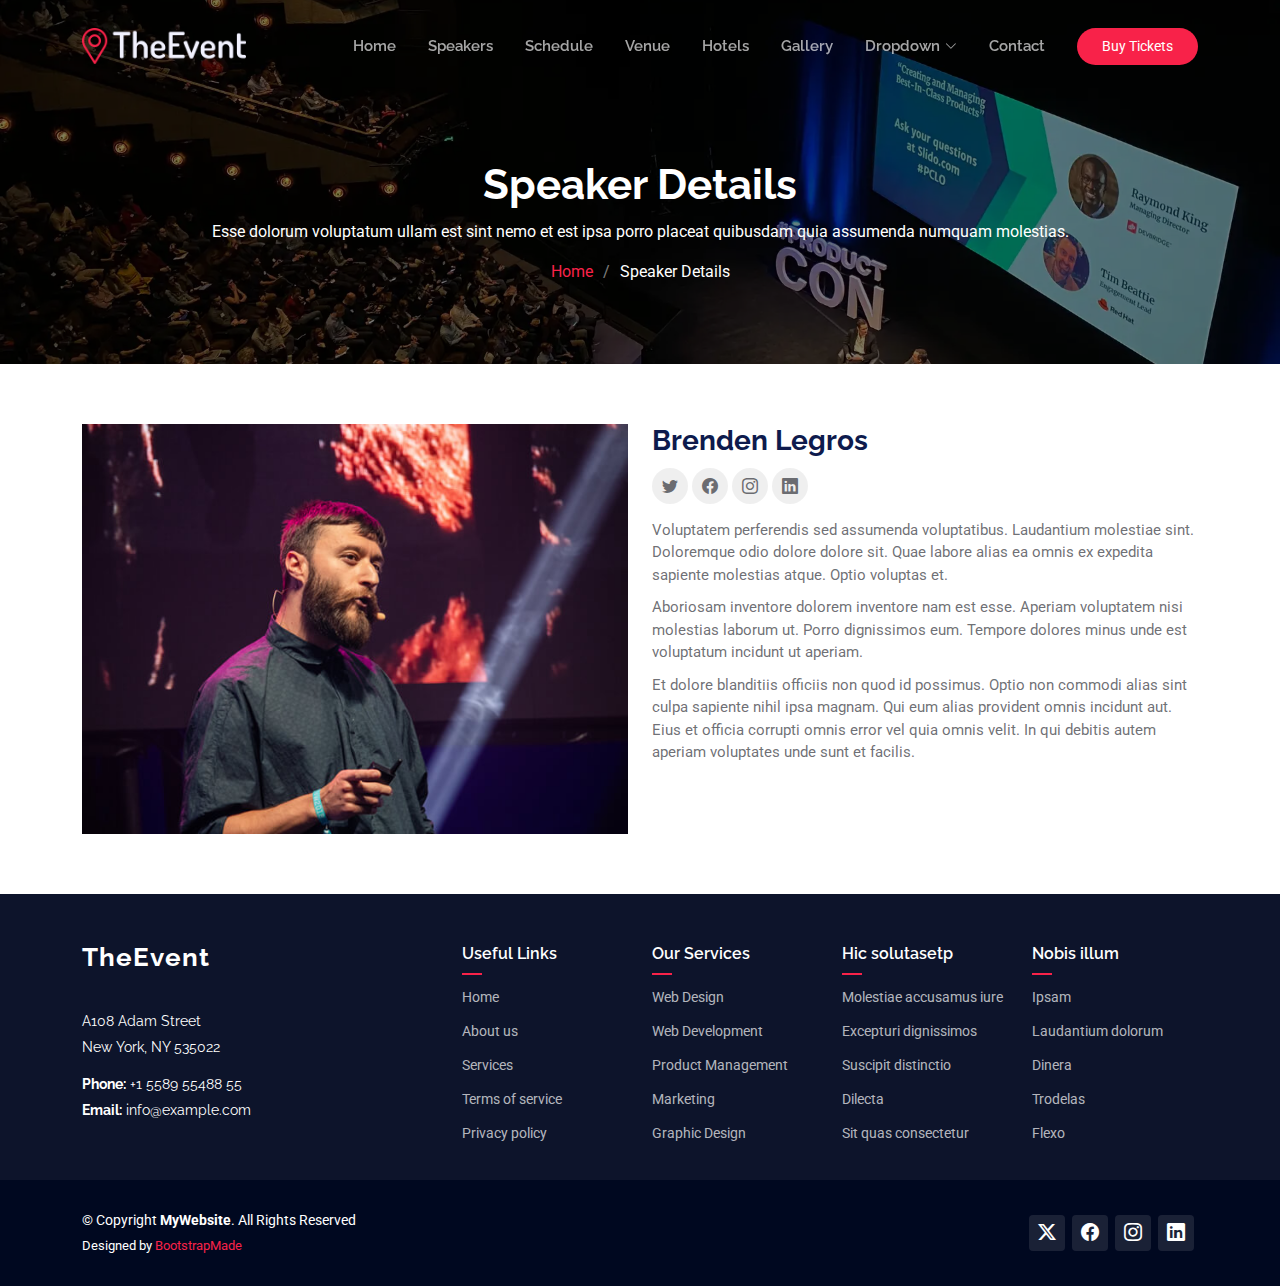
<file: templates/speaker-details.html>
<!DOCTYPE html>
<html lang="en">

<head>
  <meta charset="utf-8">
  <meta content="width=device-width, initial-scale=1.0" name="viewport">
  <title>Speaker Details - TheEvent Bootstrap Template</title>
  <meta name="description" content="">
  <meta name="keywords" content="">

  <!-- Favicons -->
  <link href="../static/img/favicon.png" rel="icon">
  <link href="../static/img/apple-touch-icon.png" rel="apple-touch-icon">

  <!-- Fonts -->
  <link href="https://fonts.googleapis.com" rel="preconnect">
  <link href="https://fonts.gstatic.com" rel="preconnect" crossorigin>
  <link href="https://fonts.googleapis.com/css2?family=Roboto:ital,wght@0,100;0,300;0,400;0,500;0,700;0,900;1,100;1,300;1,400;1,500;1,700;1,900&family=Raleway:ital,wght@0,100;0,200;0,300;0,400;0,500;0,600;0,700;0,800;0,900;1,100;1,200;1,300;1,400;1,500;1,600;1,700;1,800;1,900&display=swap" rel="stylesheet">

  <!-- Vendor CSS Files -->
  <link href="../static/vendor/bootstrap/css/bootstrap.min.css" rel="stylesheet">
  <link href="../static/vendor/bootstrap-icons/bootstrap-icons.css" rel="stylesheet">
  <link href="../static/vendor/aos/aos.css" rel="stylesheet">
  <link href="../static/vendor/glightbox/css/glightbox.min.css" rel="stylesheet">
  <link href="../static/vendor/swiper/swiper-bundle.min.css" rel="stylesheet">

  <!-- Main CSS File -->
  <link href="../static/css/main.css" rel="stylesheet">

  <!-- =======================================================
  * Template Name: TheEvent
  * Template URL: https://bootstrapmade.com/theevent-conference-event-bootstrap-template/
  * Updated: Aug 07 2024 with Bootstrap v5.3.3
  * Author: BootstrapMade.com
  * License: https://bootstrapmade.com/license/
  ======================================================== -->
</head>

<body class="speaker-details-page">

  <header id="header" class="header d-flex align-items-center fixed-top">
    <div class="container-fluid container-xl position-relative d-flex align-items-center">

      <a href="index.html" class="logo d-flex align-items-center me-auto">
        <img src="../static/img/logo.png" alt="">
        <!-- Uncomment the line below if you also wish to use an text logo -->
        <!-- <h1 class="sitename">TheEvent</h1>  -->
      </a>

      <nav id="navmenu" class="navmenu">
        <ul>
          <li><a href="#hero">Home<br></a></li>
          <li><a href="#speakers">Speakers</a></li>
          <li><a href="#schedule">Schedule</a></li>
          <li><a href="#venue">Venue</a></li>
          <li><a href="#hotels">Hotels</a></li>
          <li><a href="#gallery">Gallery</a></li>
          <li class="dropdown"><a href="#"><span>Dropdown</span> <i class="bi bi-chevron-down toggle-dropdown"></i></a>
            <ul>
              <li><a href="#">Dropdown 1</a></li>
              <li class="dropdown"><a href="#"><span>Deep Dropdown</span> <i class="bi bi-chevron-down toggle-dropdown"></i></a>
                <ul>
                  <li><a href="#">Deep Dropdown 1</a></li>
                  <li><a href="#">Deep Dropdown 2</a></li>
                  <li><a href="#">Deep Dropdown 3</a></li>
                  <li><a href="#">Deep Dropdown 4</a></li>
                  <li><a href="#">Deep Dropdown 5</a></li>
                </ul>
              </li>
              <li><a href="#">Dropdown 2</a></li>
              <li><a href="#">Dropdown 3</a></li>
              <li><a href="#">Dropdown 4</a></li>
            </ul>
          </li>
          <li><a href="#contact">Contact</a></li>
        </ul>
        <i class="mobile-nav-toggle d-xl-none bi bi-list"></i>
      </nav>

      <a class="cta-btn d-none d-sm-block" href="#buy-tickets">Buy Tickets</a>

    </div>
  </header>

  <main class="main">

    <!-- Page Title -->
    <div class="page-title" data-aos="fade" style="background-image: url(../static/img/page-title-bg.webp);">
      <div class="container position-relative">
        <h1>Speaker Details</h1>
        <p>Esse dolorum voluptatum ullam est sint nemo et est ipsa porro placeat quibusdam quia assumenda numquam molestias.</p>
        <nav class="breadcrumbs">
          <ol>
            <li><a href="index.html">Home</a></li>
            <li class="current">Speaker Details</li>
          </ol>
        </nav>
      </div>
    </div><!-- End Page Title -->

    <!-- Events Section -->
    <section id="events" class="events section">

      <div class="container" data-aos="fade-up" data-aos-delay="100">

        <div class="row">
          <div class="col-md-6">
            <img src="../static/img/speaker.jpg" alt="Speaker" class="img-fluid">
          </div>

          <div class="col-md-6">
            <div class="details">
              <h2>Brenden Legros</h2>
              <div class="social">
                <a href=""><i class="bi bi-twitter"></i></a>
                <a href=""><i class="bi bi-facebook"></i></a>
                <a href=""><i class="bi bi-instagram"></i></a>
                <a href=""><i class="bi bi-linkedin"></i></a>
              </div>
              <p>Voluptatem perferendis sed assumenda voluptatibus. Laudantium molestiae sint. Doloremque odio dolore dolore sit. Quae labore alias ea omnis ex expedita sapiente molestias atque. Optio voluptas et.</p>

              <p>Aboriosam inventore dolorem inventore nam est esse. Aperiam voluptatem nisi molestias laborum ut. Porro dignissimos eum. Tempore dolores minus unde est voluptatum incidunt ut aperiam.</p>

              <p>Et dolore blanditiis officiis non quod id possimus. Optio non commodi alias sint culpa sapiente nihil ipsa magnam. Qui eum alias provident omnis incidunt aut. Eius et officia corrupti omnis error vel quia omnis velit. In qui debitis autem aperiam voluptates unde sunt et facilis.</p>
            </div>
          </div>

        </div>

      </div>

    </section><!-- /Events Section -->

  </main>

  <footer id="footer" class="footer dark-background">

    <div class="footer-top">
      <div class="container">
        <div class="row gy-4">
          <div class="col-lg-4 col-md-6 footer-about">
            <a href="index.html" class="logo d-flex align-items-center">
              <span class="sitename">TheEvent</span>
            </a>
            <div class="footer-contact pt-3">
              <p>A108 Adam Street</p>
              <p>New York, NY 535022</p>
              <p class="mt-3"><strong>Phone:</strong> <span>+1 5589 55488 55</span></p>
              <p><strong>Email:</strong> <span>info@example.com</span></p>
            </div>
          </div>

          <div class="col-lg-2 col-md-3 footer-links">
            <h4>Useful Links</h4>
            <ul>
              <li><a href="#">Home</a></li>
              <li><a href="#">About us</a></li>
              <li><a href="#">Services</a></li>
              <li><a href="#">Terms of service</a></li>
              <li><a href="#">Privacy policy</a></li>
            </ul>
          </div>

          <div class="col-lg-2 col-md-3 footer-links">
            <h4>Our Services</h4>
            <ul>
              <li><a href="#">Web Design</a></li>
              <li><a href="#">Web Development</a></li>
              <li><a href="#">Product Management</a></li>
              <li><a href="#">Marketing</a></li>
              <li><a href="#">Graphic Design</a></li>
            </ul>
          </div>

          <div class="col-lg-2 col-md-3 footer-links">
            <h4>Hic solutasetp</h4>
            <ul>
              <li><a href="#">Molestiae accusamus iure</a></li>
              <li><a href="#">Excepturi dignissimos</a></li>
              <li><a href="#">Suscipit distinctio</a></li>
              <li><a href="#">Dilecta</a></li>
              <li><a href="#">Sit quas consectetur</a></li>
            </ul>
          </div>

          <div class="col-lg-2 col-md-3 footer-links">
            <h4>Nobis illum</h4>
            <ul>
              <li><a href="#">Ipsam</a></li>
              <li><a href="#">Laudantium dolorum</a></li>
              <li><a href="#">Dinera</a></li>
              <li><a href="#">Trodelas</a></li>
              <li><a href="#">Flexo</a></li>
            </ul>
          </div>

        </div>
      </div>
    </div>

    <div class="copyright text-center">
      <div class="container d-flex flex-column flex-lg-row justify-content-center justify-content-lg-between align-items-center">

        <div class="d-flex flex-column align-items-center align-items-lg-start">
          <div>
            © Copyright <strong><span>MyWebsite</span></strong>. All Rights Reserved
          </div>
          <div class="credits">
            <!-- All the links in the footer should remain intact. -->
            <!-- You can delete the links only if you purchased the pro version. -->
            <!-- Licensing information: https://bootstrapmade.com/license/ -->
            <!-- Purchase the pro version with working PHP/AJAX contact form: https://bootstrapmade.com/herobiz-bootstrap-business-template/ -->
            Designed by <a href="https://bootstrapmade.com/">BootstrapMade</a>
          </div>
        </div>

        <div class="social-links order-first order-lg-last mb-3 mb-lg-0">
          <a href=""><i class="bi bi-twitter-x"></i></a>
          <a href=""><i class="bi bi-facebook"></i></a>
          <a href=""><i class="bi bi-instagram"></i></a>
          <a href=""><i class="bi bi-linkedin"></i></a>
        </div>

      </div>
    </div>

  </footer>

  <!-- Scroll Top -->
  <a href="#" id="scroll-top" class="scroll-top d-flex align-items-center justify-content-center"><i class="bi bi-arrow-up-short"></i></a>

  <!-- Preloader -->
  <div id="preloader"></div>

  <!-- Vendor JS Files -->
  <script src="../static/vendor/bootstrap/js/bootstrap.bundle.min.js"></script>
  <script src="../static/vendor/php-email-form/validate.js"></script>
  <script src="../static/vendor/aos/aos.js"></script>
  <script src="../static/vendor/glightbox/js/glightbox.min.js"></script>
  <script src="../static/vendor/swiper/swiper-bundle.min.js"></script>

  <!-- Main JS File -->
  <script src="../static/js/main.js"></script>

</body>

</html>
</file>
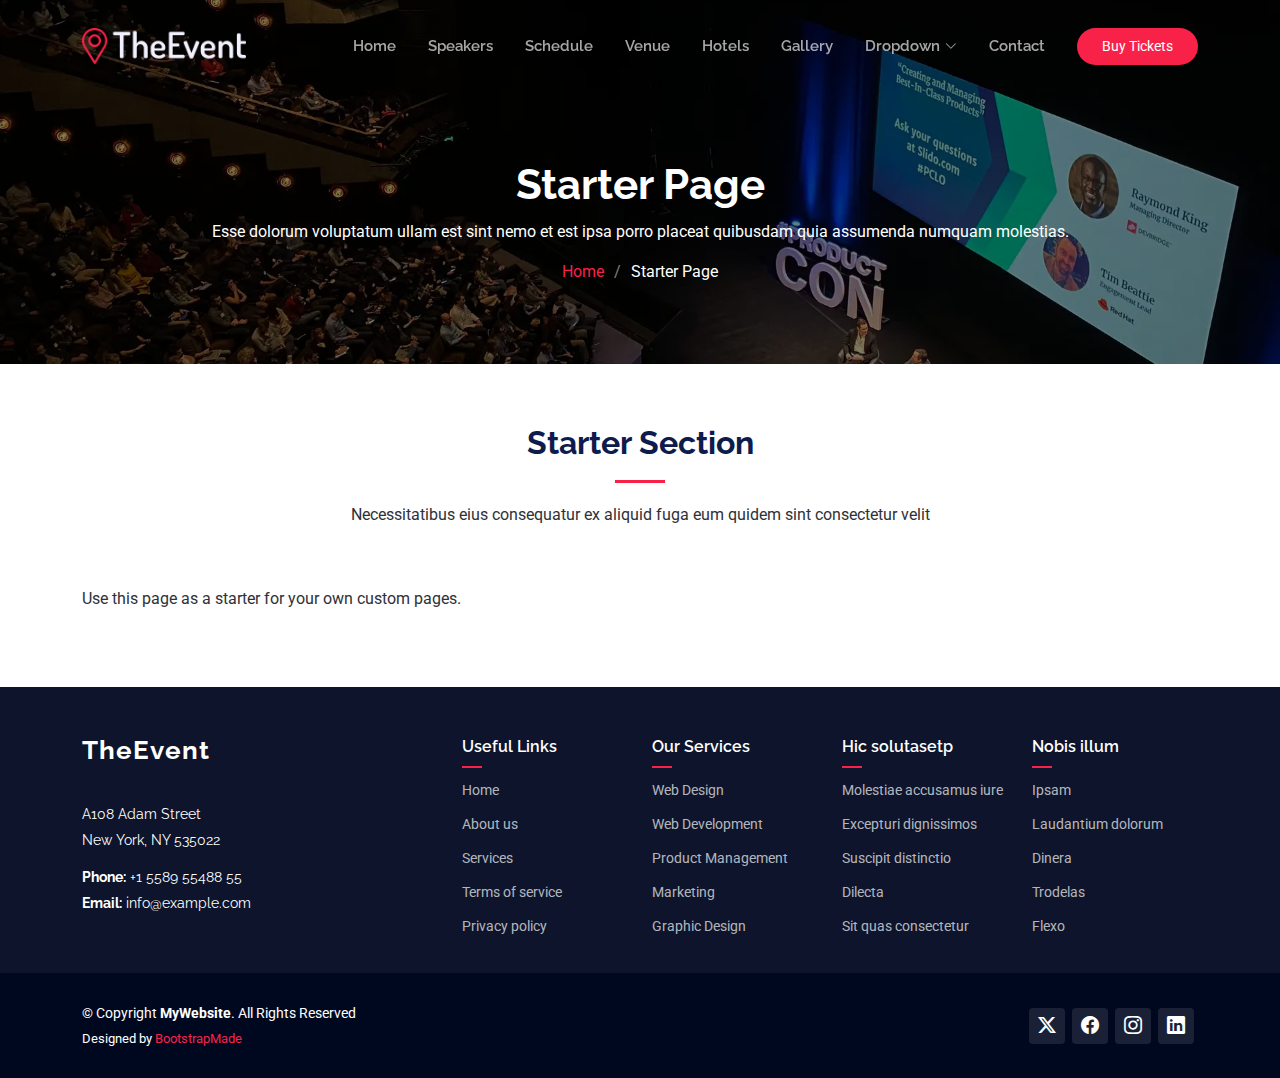
<file: templates/starter-page.html>
<!DOCTYPE html>
<html lang="en">

<head>
  <meta charset="utf-8">
  <meta content="width=device-width, initial-scale=1.0" name="viewport">
  <title>Starter Page - TheEvent Bootstrap Template</title>
  <meta name="description" content="">
  <meta name="keywords" content="">

  <!-- Favicons -->
  <link href="../static/img/favicon.png" rel="icon">
  <link href="../static/img/apple-touch-icon.png" rel="apple-touch-icon">

  <!-- Fonts -->
  <link href="https://fonts.googleapis.com" rel="preconnect">
  <link href="https://fonts.gstatic.com" rel="preconnect" crossorigin>
  <link href="https://fonts.googleapis.com/css2?family=Roboto:ital,wght@0,100;0,300;0,400;0,500;0,700;0,900;1,100;1,300;1,400;1,500;1,700;1,900&family=Raleway:ital,wght@0,100;0,200;0,300;0,400;0,500;0,600;0,700;0,800;0,900;1,100;1,200;1,300;1,400;1,500;1,600;1,700;1,800;1,900&display=swap" rel="stylesheet">

  <!-- Vendor CSS Files -->
  <link href="../static/vendor/bootstrap/css/bootstrap.min.css" rel="stylesheet">
  <link href="../static/vendor/bootstrap-icons/bootstrap-icons.css" rel="stylesheet">
  <link href="../static/vendor/aos/aos.css" rel="stylesheet">
  <link href="../static/vendor/glightbox/css/glightbox.min.css" rel="stylesheet">
  <link href="../static/vendor/swiper/swiper-bundle.min.css" rel="stylesheet">

  <!-- Main CSS File -->
  <link href="../static/css/main.css" rel="stylesheet">

  <!-- =======================================================
  * Template Name: TheEvent
  * Template URL: https://bootstrapmade.com/theevent-conference-event-bootstrap-template/
  * Updated: Aug 07 2024 with Bootstrap v5.3.3
  * Author: BootstrapMade.com
  * License: https://bootstrapmade.com/license/
  ======================================================== -->
</head>

<body class="starter-page-page">

  <header id="header" class="header d-flex align-items-center fixed-top">
    <div class="container-fluid container-xl position-relative d-flex align-items-center">

      <a href="index.html" class="logo d-flex align-items-center me-auto">
        <img src="../static/img/logo.png" alt="">
        <!-- Uncomment the line below if you also wish to use an text logo -->
        <!-- <h1 class="sitename">TheEvent</h1>  -->
      </a>

      <nav id="navmenu" class="navmenu">
        <ul>
          <li><a href="#hero">Home<br></a></li>
          <li><a href="#speakers">Speakers</a></li>
          <li><a href="#schedule">Schedule</a></li>
          <li><a href="#venue">Venue</a></li>
          <li><a href="#hotels">Hotels</a></li>
          <li><a href="#gallery">Gallery</a></li>
          <li class="dropdown"><a href="#"><span>Dropdown</span> <i class="bi bi-chevron-down toggle-dropdown"></i></a>
            <ul>
              <li><a href="#">Dropdown 1</a></li>
              <li class="dropdown"><a href="#"><span>Deep Dropdown</span> <i class="bi bi-chevron-down toggle-dropdown"></i></a>
                <ul>
                  <li><a href="#">Deep Dropdown 1</a></li>
                  <li><a href="#">Deep Dropdown 2</a></li>
                  <li><a href="#">Deep Dropdown 3</a></li>
                  <li><a href="#">Deep Dropdown 4</a></li>
                  <li><a href="#">Deep Dropdown 5</a></li>
                </ul>
              </li>
              <li><a href="#">Dropdown 2</a></li>
              <li><a href="#">Dropdown 3</a></li>
              <li><a href="#">Dropdown 4</a></li>
            </ul>
          </li>
          <li><a href="#contact">Contact</a></li>
        </ul>
        <i class="mobile-nav-toggle d-xl-none bi bi-list"></i>
      </nav>

      <a class="cta-btn d-none d-sm-block" href="#buy-tickets">Buy Tickets</a>

    </div>
  </header>

  <main class="main">

    <!-- Page Title -->
    <div class="page-title" data-aos="fade" style="background-image: url(../static/img/page-title-bg.webp);">
      <div class="container position-relative">
        <h1>Starter Page</h1>
        <p>Esse dolorum voluptatum ullam est sint nemo et est ipsa porro placeat quibusdam quia assumenda numquam molestias.</p>
        <nav class="breadcrumbs">
          <ol>
            <li><a href="index.html">Home</a></li>
            <li class="current">Starter Page</li>
          </ol>
        </nav>
      </div>
    </div><!-- End Page Title -->

    <!-- Starter Section Section -->
    <section id="starter-section" class="starter-section section">

      <!-- Section Title -->
      <div class="container section-title" data-aos="fade-up">
        <h2>Starter Section</h2>
        <p>Necessitatibus eius consequatur ex aliquid fuga eum quidem sint consectetur velit</p>
      </div><!-- End Section Title -->

      <div class="container" data-aos="fade-up">
        <p>Use this page as a starter for your own custom pages.</p>
      </div>

    </section><!-- /Starter Section Section -->

  </main>

  <footer id="footer" class="footer dark-background">

    <div class="footer-top">
      <div class="container">
        <div class="row gy-4">
          <div class="col-lg-4 col-md-6 footer-about">
            <a href="index.html" class="logo d-flex align-items-center">
              <span class="sitename">TheEvent</span>
            </a>
            <div class="footer-contact pt-3">
              <p>A108 Adam Street</p>
              <p>New York, NY 535022</p>
              <p class="mt-3"><strong>Phone:</strong> <span>+1 5589 55488 55</span></p>
              <p><strong>Email:</strong> <span>info@example.com</span></p>
            </div>
          </div>

          <div class="col-lg-2 col-md-3 footer-links">
            <h4>Useful Links</h4>
            <ul>
              <li><a href="#">Home</a></li>
              <li><a href="#">About us</a></li>
              <li><a href="#">Services</a></li>
              <li><a href="#">Terms of service</a></li>
              <li><a href="#">Privacy policy</a></li>
            </ul>
          </div>

          <div class="col-lg-2 col-md-3 footer-links">
            <h4>Our Services</h4>
            <ul>
              <li><a href="#">Web Design</a></li>
              <li><a href="#">Web Development</a></li>
              <li><a href="#">Product Management</a></li>
              <li><a href="#">Marketing</a></li>
              <li><a href="#">Graphic Design</a></li>
            </ul>
          </div>

          <div class="col-lg-2 col-md-3 footer-links">
            <h4>Hic solutasetp</h4>
            <ul>
              <li><a href="#">Molestiae accusamus iure</a></li>
              <li><a href="#">Excepturi dignissimos</a></li>
              <li><a href="#">Suscipit distinctio</a></li>
              <li><a href="#">Dilecta</a></li>
              <li><a href="#">Sit quas consectetur</a></li>
            </ul>
          </div>

          <div class="col-lg-2 col-md-3 footer-links">
            <h4>Nobis illum</h4>
            <ul>
              <li><a href="#">Ipsam</a></li>
              <li><a href="#">Laudantium dolorum</a></li>
              <li><a href="#">Dinera</a></li>
              <li><a href="#">Trodelas</a></li>
              <li><a href="#">Flexo</a></li>
            </ul>
          </div>

        </div>
      </div>
    </div>

    <div class="copyright text-center">
      <div class="container d-flex flex-column flex-lg-row justify-content-center justify-content-lg-between align-items-center">

        <div class="d-flex flex-column align-items-center align-items-lg-start">
          <div>
            © Copyright <strong><span>MyWebsite</span></strong>. All Rights Reserved
          </div>
          <div class="credits">
            <!-- All the links in the footer should remain intact. -->
            <!-- You can delete the links only if you purchased the pro version. -->
            <!-- Licensing information: https://bootstrapmade.com/license/ -->
            <!-- Purchase the pro version with working PHP/AJAX contact form: https://bootstrapmade.com/herobiz-bootstrap-business-template/ -->
            Designed by <a href="https://bootstrapmade.com/">BootstrapMade</a>
          </div>
        </div>

        <div class="social-links order-first order-lg-last mb-3 mb-lg-0">
          <a href=""><i class="bi bi-twitter-x"></i></a>
          <a href=""><i class="bi bi-facebook"></i></a>
          <a href=""><i class="bi bi-instagram"></i></a>
          <a href=""><i class="bi bi-linkedin"></i></a>
        </div>

      </div>
    </div>

  </footer>

  <!-- Scroll Top -->
  <a href="#" id="scroll-top" class="scroll-top d-flex align-items-center justify-content-center"><i class="bi bi-arrow-up-short"></i></a>

  <!-- Preloader -->
  <div id="preloader"></div>

  <!-- Vendor JS Files -->
  <script src="../static/vendor/bootstrap/js/bootstrap.bundle.min.js"></script>
  <script src="../static/vendor/php-email-form/validate.js"></script>
  <script src="../static/vendor/aos/aos.js"></script>
  <script src="../static/vendor/glightbox/js/glightbox.min.js"></script>
  <script src="../static/vendor/swiper/swiper-bundle.min.js"></script>

  <!-- Main JS File -->
  <script src="../static/js/main.js"></script>

</body>

</html>
</file>
<file: static/css/main.css>
/**
* Template Name: TheEvent
* Template URL: https://bootstrapmade.com/theevent-conference-event-bootstrap-template/
* Updated: Aug 07 2024 with Bootstrap v5.3.3
* Author: BootstrapMade.com
* License: https://bootstrapmade.com/license/
*/

/*--------------------------------------------------------------
# Font & Color Variables
# Help: https://bootstrapmade.com/color-system/
--------------------------------------------------------------*/
/* Fonts */
:root {
  --default-font: "Roboto",  system-ui, -apple-system, "Segoe UI", Roboto, "Helvetica Neue", Arial, "Noto Sans", "Liberation Sans", sans-serif, "Apple Color Emoji", "Segoe UI Emoji", "Segoe UI Symbol", "Noto Color Emoji";
  --heading-font: "Raleway",  sans-serif;
  --nav-font: "Raleway",  sans-serif;
}

/* Global Colors - The following color variables are used throughout the website. Updating them here will change the color scheme of the entire website */
:root { 
  --background-color: #ffffff; /* Background color for the entire website, including individual sections */
  --default-color: #2f3138; /* Default color used for the majority of the text content across the entire website */
  --heading-color: #0e1b4d; /* Color for headings, subheadings and title throughout the website */
  --accent-color: #f82249; /* Accent color that represents your brand on the website. It's used for buttons, links, and other elements that need to stand out */
  --surface-color: #ffffff; /* The surface color is used as a background of boxed elements within sections, such as cards, icon boxes, or other elements that require a visual separation from the global background. */
  --contrast-color: #ffffff; /* Contrast color for text, ensuring readability against backgrounds of accent, heading, or default colors. */
}

/* Nav Menu Colors - The following color variables are used specifically for the navigation menu. They are separate from the global colors to allow for more customization options */
:root {
  --nav-color: rgba(255, 255, 255, 0.65);  /* The default color of the main navmenu links */
  --nav-hover-color: #ffffff; /* Applied to main navmenu links when they are hovered over or active */
  --nav-mobile-background-color: #ffffff; /* Used as the background color for mobile navigation menu */
  --nav-dropdown-background-color: #ffffff; /* Used as the background color for dropdown items that appear when hovering over primary navigation items */
  --nav-dropdown-color: #212529; /* Used for navigation links of the dropdown items in the navigation menu. */
  --nav-dropdown-hover-color: #f82249; /* Similar to --nav-hover-color, this color is applied to dropdown navigation links when they are hovered over. */
}

/* Color Presets - These classes override global colors when applied to any section or element, providing reuse of the sam color scheme. */

.light-background {
  --background-color: #f2f2f3;
  --surface-color: #ffffff;
}

.dark-background {
  --background-color: #000820;
  --default-color: #ffffff;
  --heading-color: #ffffff;
  --surface-color: #001553;
  --contrast-color: #ffffff;
}

/* Smooth scroll */
:root {
  scroll-behavior: smooth;
}

/*--------------------------------------------------------------
# General Styling & Shared Classes
--------------------------------------------------------------*/
body {
  color: var(--default-color);
  background-color: var(--background-color);
  font-family: var(--default-font);
}

a {
  color: var(--accent-color);
  text-decoration: none;
  transition: 0.3s;
}

a:hover {
  color: color-mix(in srgb, var(--accent-color), transparent 25%);
  text-decoration: none;
}

h1,
h2,
h3,
h4,
h5,
h6 {
  color: var(--heading-color);
  font-family: var(--heading-font);
}

/* Pulsating Play Button
------------------------------*/
.pulsating-play-btn {
  width: 94px;
  height: 94px;
  background: radial-gradient(var(--accent-color) 50%, color-mix(in srgb, var(--accent-color), transparent 75%) 52%);
  border-radius: 50%;
  display: block;
  position: relative;
  overflow: hidden;
}

.pulsating-play-btn:before {
  content: "";
  position: absolute;
  width: 120px;
  height: 120px;
  animation-delay: 0s;
  animation: pulsate-play-btn 2s;
  animation-direction: forwards;
  animation-iteration-count: infinite;
  animation-timing-function: steps;
  opacity: 1;
  border-radius: 50%;
  border: 5px solid color-mix(in srgb, var(--accent-color), transparent 30%);
  top: -15%;
  left: -15%;
  background: rgba(198, 16, 0, 0);
}

.pulsating-play-btn:after {
  content: "";
  position: absolute;
  left: 50%;
  top: 50%;
  transform: translateX(-40%) translateY(-50%);
  width: 0;
  height: 0;
  border-top: 10px solid transparent;
  border-bottom: 10px solid transparent;
  border-left: 15px solid #fff;
  z-index: 100;
  transition: all 400ms cubic-bezier(0.55, 0.055, 0.675, 0.19);
}

.pulsating-play-btn:hover:before {
  content: "";
  position: absolute;
  left: 50%;
  top: 50%;
  transform: translateX(-40%) translateY(-50%);
  width: 0;
  height: 0;
  border: none;
  border-top: 10px solid transparent;
  border-bottom: 10px solid transparent;
  border-left: 15px solid #fff;
  z-index: 200;
  animation: none;
  border-radius: 0;
}

.pulsating-play-btn:hover:after {
  border-left: 15px solid var(--accent-color);
  transform: scale(20);
}

@keyframes pulsate-play-btn {
  0% {
    transform: scale(0.6, 0.6);
    opacity: 1;
  }

  100% {
    transform: scale(1, 1);
    opacity: 0;
  }
}

/* PHP Email Form Messages
------------------------------*/
.php-email-form .error-message {
  display: none;
  background: #df1529;
  color: #ffffff;
  text-align: left;
  padding: 15px;
  margin-bottom: 24px;
  font-weight: 600;
}

.php-email-form .sent-message {
  display: none;
  color: #ffffff;
  background: #059652;
  text-align: center;
  padding: 15px;
  margin-bottom: 24px;
  font-weight: 600;
}

.php-email-form .loading {
  display: none;
  background: var(--surface-color);
  text-align: center;
  padding: 15px;
  margin-bottom: 24px;
}

.php-email-form .loading:before {
  content: "";
  display: inline-block;
  border-radius: 50%;
  width: 24px;
  height: 24px;
  margin: 0 10px -6px 0;
  border: 3px solid var(--accent-color);
  border-top-color: var(--surface-color);
  animation: php-email-form-loading 1s linear infinite;
}

@keyframes php-email-form-loading {
  0% {
    transform: rotate(0deg);
  }

  100% {
    transform: rotate(360deg);
  }
}

/*--------------------------------------------------------------
# Global Header
--------------------------------------------------------------*/
.header {
  --background-color: rgba(0, 0, 0, 0);
  --heading-color: #ffffff;
  color: var(--default-color);
  background-color: var(--background-color);
  padding: 20px 0;
  transition: all 0.5s;
  z-index: 997;
}

.header .logo {
  line-height: 1;
}

.header .logo img {
  max-height: 36px;
  margin-right: 8px;
}

.header .logo h1 {
  font-size: 30px;
  margin: 0;
  font-weight: 700;
  color: var(--heading-color);
}

.header .cta-btn,
.header .cta-btn:focus {
  color: var(--contrast-color);
  background: var(--accent-color);
  font-size: 14px;
  padding: 8px 25px;
  margin: 0 0 0 30px;
  border-radius: 50px;
  transition: 0.3s;
}

.header .cta-btn:hover,
.header .cta-btn:focus:hover {
  color: var(--contrast-color);
  background: color-mix(in srgb, var(--accent-color), transparent 15%);
}

@media (max-width: 1200px) {
  .header .logo {
    order: 1;
  }

  .header .btn-getstarted {
    order: 2;
    margin: 0 15px 0 0;
    padding: 6px 15px;
  }

  .header .navmenu {
    order: 3;
  }
}

.scrolled .header {
  box-shadow: 0px 0 18px rgba(0, 0, 0, 0.1);
}

/* Global Header on Scroll
------------------------------*/
.scrolled .header {
  --background-color: rgba(1, 8, 33, 0.82);
}

/*--------------------------------------------------------------
# Navigation Menu
--------------------------------------------------------------*/
/* Desktop Navigation */
@media (min-width: 1200px) {
  .navmenu {
    padding: 0;
  }

  .navmenu ul {
    margin: 0;
    padding: 0;
    display: flex;
    list-style: none;
    align-items: center;
  }

  .navmenu li {
    position: relative;
  }

  .navmenu>ul>li {
    white-space: nowrap;
    padding: 15px 14px;
  }

  .navmenu>ul>li:last-child {
    padding-right: 0;
  }

  .navmenu a,
  .navmenu a:focus {
    color: var(--nav-color);
    font-size: 15px;
    padding: 0 2px;
    font-family: var(--nav-font);
    font-weight: 600;
    display: flex;
    align-items: center;
    justify-content: space-between;
    white-space: nowrap;
    transition: 0.3s;
    position: relative;
  }

  .navmenu a i,
  .navmenu a:focus i {
    font-size: 12px;
    line-height: 0;
    margin-left: 5px;
    transition: 0.3s;
  }

  .navmenu>ul>li>a:before {
    content: "";
    position: absolute;
    height: 2px;
    bottom: -6px;
    left: 0;
    background-color: var(--accent-color);
    visibility: hidden;
    width: 0px;
    transition: all 0.3s ease-in-out 0s;
  }

  .navmenu a:hover:before,
  .navmenu li:hover>a:before,
  .navmenu .active:before {
    visibility: visible;
    width: 100%;
  }

  .navmenu li:hover>a,
  .navmenu .active,
  .navmenu .active:focus {
    color: var(--nav-hover-color);
  }

  .navmenu .dropdown ul {
    margin: 0;
    padding: 10px 0;
    background: var(--nav-dropdown-background-color);
    display: block;
    position: absolute;
    visibility: hidden;
    left: 14px;
    top: 130%;
    opacity: 0;
    transition: 0.3s;
    border-radius: 4px;
    z-index: 99;
    box-shadow: 0px 0px 30px rgba(0, 0, 0, 0.1);
  }

  .navmenu .dropdown ul li {
    min-width: 200px;
  }

  .navmenu .dropdown ul a {
    padding: 10px 20px;
    font-size: 15px;
    text-transform: none;
    color: var(--nav-dropdown-color);
  }

  .navmenu .dropdown ul a i {
    font-size: 12px;
  }

  .navmenu .dropdown ul a:hover,
  .navmenu .dropdown ul .active:hover,
  .navmenu .dropdown ul li:hover>a {
    color: var(--nav-dropdown-hover-color);
  }

  .navmenu .dropdown:hover>ul {
    opacity: 1;
    top: 100%;
    visibility: visible;
  }

  .navmenu .dropdown .dropdown ul {
    top: 0;
    left: -90%;
    visibility: hidden;
  }

  .navmenu .dropdown .dropdown:hover>ul {
    opacity: 1;
    top: 0;
    left: -100%;
    visibility: visible;
  }
}

/* Mobile Navigation */
@media (max-width: 1199px) {
  .mobile-nav-toggle {
    color: var(--nav-color);
    font-size: 28px;
    line-height: 0;
    margin-right: 10px;
    cursor: pointer;
    transition: color 0.3s;
  }

  .navmenu {
    padding: 0;
    z-index: 9997;
  }

  .navmenu ul {
    display: none;
    list-style: none;
    position: absolute;
    inset: 60px 20px 20px 20px;
    padding: 10px 0;
    margin: 0;
    border-radius: 6px;
    background-color: var(--nav-dropdown-background-color);
    border: 1px solid color-mix(in srgb, var(--default-color), transparent 90%);
    box-shadow: none;
    overflow-y: auto;
    transition: 0.3s;
    z-index: 9998;
  }

  .navmenu a,
  .navmenu a:focus {
    color: var(--nav-dropdown-color);
    padding: 10px 20px;
    font-family: var(--nav-font);
    font-size: 17px;
    font-weight: 500;
    display: flex;
    align-items: center;
    justify-content: space-between;
    white-space: nowrap;
    transition: 0.3s;
  }

  .navmenu a i,
  .navmenu a:focus i {
    font-size: 12px;
    line-height: 0;
    margin-left: 5px;
    width: 30px;
    height: 30px;
    display: flex;
    align-items: center;
    justify-content: center;
    border-radius: 50%;
    transition: 0.3s;
    background-color: color-mix(in srgb, var(--accent-color), transparent 90%);
  }

  .navmenu a i:hover,
  .navmenu a:focus i:hover {
    background-color: var(--accent-color);
    color: var(--contrast-color);
  }

  .navmenu a:hover,
  .navmenu .active,
  .navmenu .active:focus {
    color: var(--nav-dropdown-hover-color);
  }

  .navmenu .active i,
  .navmenu .active:focus i {
    background-color: var(--accent-color);
    color: var(--contrast-color);
    transform: rotate(180deg);
  }

  .navmenu .dropdown ul {
    position: static;
    display: none;
    z-index: 99;
    padding: 10px 0;
    margin: 10px 20px;
    background-color: var(--nav-dropdown-background-color);
    transition: all 0.5s ease-in-out;
  }

  .navmenu .dropdown ul ul {
    background-color: rgba(33, 37, 41, 0.1);
  }

  .navmenu .dropdown>.dropdown-active {
    display: block;
    background-color: rgba(33, 37, 41, 0.03);
  }

  .mobile-nav-active {
    overflow: hidden;
  }

  .mobile-nav-active .mobile-nav-toggle {
    color: #fff;
    position: absolute;
    font-size: 32px;
    top: 15px;
    right: 15px;
    margin-right: 0;
    z-index: 9999;
  }

  .mobile-nav-active .navmenu {
    position: fixed;
    overflow: hidden;
    inset: 0;
    background: rgba(33, 37, 41, 0.8);
    transition: 0.3s;
  }

  .mobile-nav-active .navmenu>ul {
    display: block;
  }
}

/*--------------------------------------------------------------
# Global Footer
--------------------------------------------------------------*/
.footer {
  color: var(--default-color);
  background-color: var(--background-color);
  font-size: 14px;
  position: relative;
}

.footer .footer-top {
  background-color: color-mix(in srgb, var(--background-color), white 5%);
  padding-top: 50px;
}

.footer .footer-about .logo {
  line-height: 1;
  margin-bottom: 25px;
}

.footer .footer-about .logo img {
  max-height: 40px;
  margin-right: 6px;
}

.footer .footer-about .logo span {
  color: var(--heading-color);
  font-family: var(--heading-font);
  font-size: 26px;
  font-weight: 700;
  letter-spacing: 1px;
}

.footer .footer-about p {
  font-size: 14px;
  font-family: var(--heading-font);
}

.footer h4 {
  font-size: 16px;
  font-weight: 600;
  position: relative;
  padding-bottom: 12px;
  margin-bottom: 15px;
}

.footer h4::after {
  content: "";
  position: absolute;
  display: block;
  width: 20px;
  height: 2px;
  background: var(--accent-color);
  bottom: 0;
  left: 0;
}

.footer .footer-links {
  margin-bottom: 30px;
}

.footer .footer-links ul {
  list-style: none;
  padding: 0;
  margin: 0;
}

.footer .footer-links ul i {
  padding-right: 2px;
  font-size: 12px;
  line-height: 0;
}

.footer .footer-links ul li {
  padding: 10px 0;
  display: flex;
  align-items: center;
}

.footer .footer-links ul li:first-child {
  padding-top: 0;
}

.footer .footer-links ul a {
  color: color-mix(in srgb, var(--default-color), transparent 30%);
  display: inline-block;
  line-height: 1;
}

.footer .footer-links ul a:hover {
  color: var(--accent-color);
}

.footer .footer-contact p {
  margin-bottom: 5px;
}

.footer .copyright {
  padding: 30px 0;
}

.footer .copyright p {
  margin-bottom: 0;
}

.footer .credits {
  margin-top: 5px;
  font-size: 13px;
}

.footer .social-links a {
  font-size: 18px;
  display: inline-block;
  background: color-mix(in srgb, var(--default-color), transparent 90%);
  color: var(--contrast-color);
  line-height: 1;
  padding: 8px 0;
  margin-right: 4px;
  border-radius: 4px;
  text-align: center;
  width: 36px;
  height: 36px;
  transition: 0.3s;
}

.footer .social-links a:hover {
  background: var(--accent-color);
  text-decoration: none;
}

/*--------------------------------------------------------------
# Preloader
--------------------------------------------------------------*/
#preloader {
  position: fixed;
  inset: 0;
  z-index: 999999;
  overflow: hidden;
  background: var(--background-color);
  transition: all 0.6s ease-out;
}

#preloader:before {
  content: "";
  position: fixed;
  top: calc(50% - 30px);
  left: calc(50% - 30px);
  border: 6px solid #ffffff;
  border-color: var(--accent-color) transparent var(--accent-color) transparent;
  border-radius: 50%;
  width: 60px;
  height: 60px;
  animation: animate-preloader 1.5s linear infinite;
}

@keyframes animate-preloader {
  0% {
    transform: rotate(0deg);
  }

  100% {
    transform: rotate(360deg);
  }
}

/*--------------------------------------------------------------
# Scroll Top Button
--------------------------------------------------------------*/
.scroll-top {
  position: fixed;
  visibility: hidden;
  opacity: 0;
  right: 15px;
  bottom: -15px;
  z-index: 99999;
  background-color: var(--accent-color);
  width: 44px;
  height: 44px;
  border-radius: 50px;
  transition: all 0.4s;
}

.scroll-top i {
  font-size: 24px;
  color: var(--contrast-color);
  line-height: 0;
}

.scroll-top:hover {
  background-color: color-mix(in srgb, var(--accent-color), transparent 20%);
  color: var(--contrast-color);
}

.scroll-top.active {
  visibility: visible;
  opacity: 1;
  bottom: 15px;
}

/*--------------------------------------------------------------
# Disable aos animation delay on mobile devices
--------------------------------------------------------------*/
@media screen and (max-width: 768px) {
  [data-aos-delay] {
    transition-delay: 0 !important;
  }
}

/*--------------------------------------------------------------
# Global Page Titles & Breadcrumbs
--------------------------------------------------------------*/
.page-title {
  --background-color: #000000;
  --heading-color: var(--contrast-color);
  --default-color: var(--contrast-color);
  color: var(--default-color);
  background-color: var(--background-color);
  background-size: cover;
  background-position: center;
  background-repeat: no-repeat;
  padding: 160px 0 80px 0;
  text-align: center;
  position: relative;
}

.page-title:before {
  content: "";
  background-color: color-mix(in srgb, var(--background-color), transparent 50%);
  position: absolute;
  inset: 0;
}

.page-title h1 {
  font-size: 42px;
  font-weight: 700;
  margin-bottom: 10px;
}

.page-title .breadcrumbs ol {
  display: flex;
  flex-wrap: wrap;
  list-style: none;
  justify-content: center;
  padding: 0;
  margin: 0;
  font-size: 16px;
  font-weight: 400;
}

.page-title .breadcrumbs ol li+li {
  padding-left: 10px;
}

.page-title .breadcrumbs ol li+li::before {
  content: "/";
  display: inline-block;
  padding-right: 10px;
  color: color-mix(in srgb, var(--default-color), transparent 50%);
}

/*--------------------------------------------------------------
# Global Sections
--------------------------------------------------------------*/
section,
.section {
  color: var(--default-color);
  background-color: var(--background-color);
  padding: 60px 0;
  scroll-margin-top: 92px;
  overflow: clip;
}

@media (max-width: 1199px) {

  section,
  .section {
    scroll-margin-top: 76px;
  }
}

/*--------------------------------------------------------------
# Global Section Titles
--------------------------------------------------------------*/
.section-title {
  text-align: center;
  padding-bottom: 60px;
  position: relative;
}

.section-title h2 {
  font-size: 32px;
  font-weight: 700;
  margin-bottom: 20px;
  padding-bottom: 20px;
  position: relative;
}

.section-title h2:after {
  content: "";
  position: absolute;
  display: block;
  width: 50px;
  height: 3px;
  background: var(--accent-color);
  left: 0;
  right: 0;
  bottom: 0;
  margin: auto;
}

.section-title p {
  margin-bottom: 0;
}

/*--------------------------------------------------------------
# Hero Section
--------------------------------------------------------------*/
.hero {
  width: 100%;
  min-height: 100vh;
  position: relative;
  padding: 100px 0 0 0;
  display: flex;
  align-items: center;
  justify-content: center;
  flex-direction: column;
}

.hero img {
  position: absolute;
  inset: 0;
  display: block;
  width: 100%;
  height: 100%;
  object-fit: cover;
  z-index: 1;
}

.hero:before {
  content: "";
  background: color-mix(in srgb, var(--background-color), transparent 30%);
  position: absolute;
  inset: 0;
  z-index: 2;
}

.hero .container {
  position: relative;
  z-index: 3;
}

.hero h2 {
  margin: 0;
  font-size: 48px;
  font-weight: 700;
}

.hero h2 span {
  color: var(--accent-color);
}

.hero p {
  color: color-mix(in srgb, var(--default-color), transparent 20%);
  margin: 10px 0 0 0;
  font-size: 24px;
}

@media (max-width: 768px) {
  .hero h2 {
    font-size: 32px;
    line-height: 36px;
  }

  .hero p {
    font-size: 18px;
    line-height: 24px;
  }
}

.hero .about-info {
  overflow: hidden;
  position: relative;
  padding: 60px 0 40px 0;
  z-index: 2;
  width: 100%;
}

.hero .about-info:before {
  content: "";
  background: color-mix(in srgb, var(--background-color), transparent 50%);
  position: absolute;
  bottom: 0;
  top: 0;
  left: 0;
  right: 0;
}

.hero .about-info h2 {
  font-size: 36px;
  font-weight: bold;
  margin-bottom: 10px;
  color: #fff;
}

.hero .about-info h3 {
  font-size: 18px;
  font-weight: bold;
  text-transform: uppercase;
  margin-bottom: 10px;
  color: #fff;
}

.hero .about-info p {
  font-size: 14px;
  margin-bottom: 20px;
  color: #fff;
}

/*--------------------------------------------------------------
# Speakers Section
--------------------------------------------------------------*/
.speakers {
  --default-color: #ffffff;
}

.speakers .member {
  text-align: center;
  position: relative;
  overflow: hidden;
}

.speakers .member .member-info {
  position: absolute;
  padding: 15px 0;
  inset: auto 0 -44px 0;
  background: rgba(0, 0, 0, 0.6);
  transition: 0.4s;
}

.speakers .member .member-info-content h4 {
  color: var(--contrast-color);
  font-weight: 700;
  margin-bottom: 4px;
  font-size: 16px;
}

.speakers .member .member-info-content h4 a {
  color: var(--contrast-color);
}

.speakers .member .member-info-content h4 a:hover {
  color: var(--accent-color);
}

.speakers .member .member-info-content span {
  font-style: italic;
  display: block;
  font-size: 13px;
}

.speakers .member .social {
  text-align: center;
  padding-top: 10px;
}

.speakers .member .social a {
  transition: color 0.3s;
  color: color-mix(in srgb, var(--default-color), transparent 30%);
  margin: 0 4px;
  display: inline-block;
}

.speakers .member .social a:hover {
  color: var(--default-color);
}

.speakers .member .social i {
  font-size: 18px;
  margin: 0 2px;
}

.speakers .member:hover .member-info {
  bottom: 0;
}

/*--------------------------------------------------------------
# Schedule Section
--------------------------------------------------------------*/
.schedule {
  --background-color: color-mix(in srgb, var(--alt-background-color), transparent 95%);
}

.schedule .nav-tabs {
  text-align: center;
  margin: auto;
  display: block;
  border-bottom: 0;
  margin-bottom: 30px;
}

.schedule .nav-tabs li {
  display: inline-block;
  margin-bottom: 0;
}

.schedule .nav-tabs a {
  border: none;
  border-radius: 50px;
  font-weight: 600;
  background-color: var(--heading-color);
  color: var(--contrast-color);
  padding: 10px 100px;
}

@media (max-width: 991px) {
  .schedule .nav-tabs a {
    padding: 8px 60px;
  }
}

@media (max-width: 767px) {
  .schedule .nav-tabs a {
    padding: 8px 50px;
  }
}

@media (max-width: 480px) {
  .schedule .nav-tabs a {
    padding: 8px 30px;
  }
}

.schedule .nav-tabs a.active {
  background-color: var(--accent-color);
  color: var(--contrast-color);
}

.schedule .sub-heading {
  text-align: center;
  font-size: 18px;
  font-style: italic;
  margin: 0 auto 30px auto;
}

@media (min-width: 991px) {
  .schedule .sub-heading {
    width: 75%;
  }
}

.schedule .tab-pane {
  transition: ease-in-out 0.2s;
}

.schedule .schedule-item {
  border-bottom: 1px solid color-mix(in srgb, var(--default-color), transparent 85%);
  padding-top: 15px;
  padding-bottom: 15px;
  transition: background-color ease-in-out 0.3s;
}

.schedule .schedule-item time {
  padding-bottom: 5px;
  display: inline-block;
}

.schedule .schedule-item .speaker {
  width: 60px;
  height: 60px;
  overflow: hidden;
  border-radius: 50%;
  float: left;
  margin: 0 10px 10px 0;
}

.schedule .schedule-item .speaker img {
  height: 100%;
  transform: translateX(-50%);
  margin-left: 50%;
  transition: all ease-in-out 0.3s;
}

.schedule .schedule-item h4 {
  font-size: 18px;
  font-weight: 600;
  margin-bottom: 5px;
}

.schedule .schedule-item h4 span {
  font-style: italic;
  color: color-mix(in srgb, var(--default-color), transparent 50%);
  font-weight: normal;
  font-size: 16px;
}

.schedule .schedule-item p {
  font-style: italic;
  color: color-mix(in srgb, var(--default-color), transparent 30%);
  margin-bottom: 0;
}

/*--------------------------------------------------------------
# Venue Section
--------------------------------------------------------------*/
.venue .container-fluid {
  margin-bottom: 3px;
}

.venue .venue-map iframe {
  width: 100%;
  height: 100%;
  min-height: 300px;
}

.venue .venue-info {
  background: url("../img/venue-info-bg.jpg") top center no-repeat;
  background-size: cover;
  position: relative;
  padding-top: 60px;
  padding-bottom: 60px;
}

.venue .venue-info:before {
  content: "";
  background: rgba(0, 0, 0, 0.5);
  position: absolute;
  bottom: 0;
  top: 0;
  left: 0;
  right: 0;
}

.venue .venue-info h3 {
  font-size: 36px;
  font-weight: 700;
  color: var(--contrast-color);
}

@media (max-width: 574px) {
  .venue .venue-info h3 {
    font-size: 24px;
  }
}

.venue .venue-info p {
  color: var(--contrast-color);
  margin-bottom: 0;
}

.venue .venue-gallery-container {
  padding-right: 12px;
}

.venue .venue-gallery {
  overflow: hidden;
  border-right: 3px solid var(--background-color);
  border-bottom: 3px solid var(--background-color);
}

.venue .venue-gallery img {
  transition: all ease-in-out 0.4s;
}

.venue .venue-gallery:hover img {
  transform: scale(1.1);
}

/*--------------------------------------------------------------
# Hotels Section
--------------------------------------------------------------*/
.hotels .card {
  background-color: var(--surface-color);
  color: var(--default-color);
  border: 1px solid color-mix(in srgb, var(--default-color), transparent 85%);
  position: relative;
  border-radius: 0;
}

.hotels .card .card-img {
  overflow: hidden;
  margin-bottom: 15px;
  border-radius: 0;
}

.hotels .card .card-img img {
  transition: 0.3s ease-in-out;
}

.hotels .card h3 {
  font-weight: 600;
  font-size: 20px;
  margin-bottom: 5px;
  padding: 0 20px;
}

.hotels .card a {
  color: var(--heading-color);
  transition: 0.3;
}

.hotels .card a:hover {
  color: var(--accent-color);
}

.hotels .card .stars {
  padding: 0 20px;
  margin-bottom: 5px;
}

.hotels .card .stars i {
  color: #ffc107;
}

.hotels .card p {
  padding: 0 20px;
  margin-bottom: 20px;
  color: color-mix(in srgb, var(--default-color), transparent 40%);
  font-style: italic;
  font-size: 15px;
}

.hotels .card:hover .card-img img {
  transform: scale(1.1);
}

/*--------------------------------------------------------------
# Gallery Section
--------------------------------------------------------------*/
.gallery {
  overflow: hidden;
}

.gallery .swiper-wrapper {
  height: auto;
}

.gallery .swiper-pagination {
  margin-top: 20px;
  position: relative;
}

.gallery .swiper-pagination .swiper-pagination-bullet {
  background-color: var(--background-color);
  border: 1px solid var(--accent-color);
  width: 12px;
  height: 12px;
  opacity: 1;
}

.gallery .swiper-pagination .swiper-pagination-bullet-active {
  background-color: var(--accent-color);
}

.gallery .swiper-slide-active {
  text-align: center;
}

@media (min-width: 992px) {
  .gallery .swiper-wrapper {
    padding: 40px 0;
  }

  .gallery .swiper-slide-active {
    background: var(--background-color);
    border: 6px solid var(--accent-color);
    padding: 4px;
    z-index: 1;
    transform: scale(1.2);
    transition: none;
  }
}

/*--------------------------------------------------------------
# Sponsors Section
--------------------------------------------------------------*/
.sponsors .clients-wrap {
  border-top: 1px solid color-mix(in srgb, var(--default-color), transparent 85%);
  border-left: 1px solid color-mix(in srgb, var(--default-color), transparent 85%);
}

.sponsors .client-logo {
  background-color: var(--surface-color);
  display: flex;
  justify-content: center;
  align-items: center;
  border-right: 1px solid color-mix(in srgb, var(--default-color), transparent 85%);
  border-bottom: 1px solid color-mix(in srgb, var(--default-color), transparent 85%);
  overflow: hidden;
}

.sponsors .client-logo img {
  padding: 50px;
  max-width: 80%;
  transition: 0.3s;
}

@media (max-width: 640px) {
  .sponsors .client-logo img {
    padding: 30px;
    max-width: 50%;
  }
}

.sponsors .client-logo:hover img {
  transform: scale(1.1);
}

/*--------------------------------------------------------------
# Faq Section
--------------------------------------------------------------*/
.faq .faq-container .faq-item {
  background-color: var(--surface-color);
  position: relative;
  padding: 20px;
  margin-bottom: 15px;
  border: 1px solid color-mix(in srgb, var(--default-color), transparent 85%);
  border-radius: 5px;
  overflow: hidden;
}

.faq .faq-container .faq-item:last-child {
  margin-bottom: 0;
}

.faq .faq-container .faq-item h3 {
  font-weight: 600;
  font-size: 16px;
  line-height: 24px;
  margin: 0 30px 0 0;
  transition: 0.3s;
  cursor: pointer;
  display: flex;
  align-items: center;
}

.faq .faq-container .faq-item h3 .num {
  color: var(--accent-color);
  padding-right: 5px;
}

.faq .faq-container .faq-item h3:hover {
  color: var(--accent-color);
}

.faq .faq-container .faq-item .faq-content {
  display: grid;
  grid-template-rows: 0fr;
  transition: 0.3s ease-in-out;
  visibility: hidden;
  opacity: 0;
}

.faq .faq-container .faq-item .faq-content p {
  margin-bottom: 0;
  overflow: hidden;
}

.faq .faq-container .faq-item .faq-toggle {
  position: absolute;
  top: 20px;
  right: 20px;
  font-size: 16px;
  line-height: 0;
  transition: 0.3s;
  cursor: pointer;
}

.faq .faq-container .faq-item .faq-toggle:hover {
  color: var(--accent-color);
}

.faq .faq-container .faq-active {
  background-color: color-mix(in srgb, var(--accent-color), transparent 97%);
  border-color: color-mix(in srgb, var(--accent-color), transparent 80%);
}

.faq .faq-container .faq-active h3 {
  color: var(--accent-color);
}

.faq .faq-container .faq-active .faq-content {
  grid-template-rows: 1fr;
  visibility: visible;
  opacity: 1;
  padding-top: 10px;
}

.faq .faq-container .faq-active .faq-toggle {
  transform: rotate(90deg);
  color: var(--accent-color);
}

/*--------------------------------------------------------------
# Buy Tickets Section
--------------------------------------------------------------*/
.buy-tickets .pricing-item {
  background-color: var(--surface-color);
  box-shadow: 0 3px 20px -2px rgba(0, 0, 0, 0.1);
  padding-bottom: 30px;
  position: relative;
}

.buy-tickets .pricing-item h3 {
  font-weight: 700;
  margin-bottom: 0;
  font-size: 24px;
}

.buy-tickets .pricing-item h4 {
  font-size: 48px;
  color: var(--accent-color);
  font-weight: 400;
  font-family: var(--heading-font);
  margin-bottom: 25px;
  text-align: center;
}

.buy-tickets .pricing-item h4 sup {
  font-size: 28px;
}

.buy-tickets .pricing-item h4 span {
  color: color-mix(in srgb, var(--default-color), transparent 60%);
  font-size: 18px;
}

.buy-tickets .pricing-item ul {
  padding: 20px 0;
  list-style: none;
  color: color-mix(in srgb, var(--default-color), transparent 40%);
  text-align: left;
  line-height: 20px;
}

.buy-tickets .pricing-item ul li {
  padding-top: 15px;
  display: flex;
  align-items: center;
}

.buy-tickets .pricing-item ul i {
  color: #059652;
  font-size: 24px;
  padding-right: 3px;
}

.buy-tickets .pricing-item ul .na {
  color: color-mix(in srgb, var(--default-color), transparent 60%);
}

.buy-tickets .pricing-item ul .na i {
  color: color-mix(in srgb, var(--default-color), transparent 60%);
}

.buy-tickets .pricing-item ul .na span {
  text-decoration: line-through;
}

.buy-tickets .buy-btn {
  color: var(--contrast-color);
  background-color: var(--accent-color);
  border: 2px solid var(--accent-color);
  display: inline-block;
  padding: 12px 40px;
  border-radius: 4px;
  transition: none;
  font-size: 16px;
  font-weight: 500;
  transition: 0.3s;
  font-family: var(--heading-font);
}

.buy-tickets .buy-btn:hover {
  background: color-mix(in srgb, var(--accent-color), transparent 20%);
}

.buy-tickets .featured {
  background: var(--accent-color);
}

.buy-tickets .featured h3,
.buy-tickets .featured h4,
.buy-tickets .featured h4 span,
.buy-tickets .featured ul,
.buy-tickets .featured ul .na,
.buy-tickets .featured ul i,
.buy-tickets .featured ul .na i {
  color: var(--contrast-color);
}

.buy-tickets .featured .buy-btn {
  background: var(--accent-color);
  color: var(--contrast-color);
  border-color: var(--contrast-color);
}

.buy-tickets .featured .buy-btn:hover {
  background: color-mix(in srgb, var(--accent-color) 90%, black 15%);
  color: var(--contrast-color);
}

/*--------------------------------------------------------------
# Contact Section
--------------------------------------------------------------*/
.contact .info-item {
  background-color: var(--surface-color);
  padding: 20px 0 30px 0;
  box-shadow: 0px 0px 20px rgba(0, 0, 0, 0.1);
}

.contact .info-item i {
  font-size: 20px;
  color: var(--accent-color);
  width: 56px;
  height: 56px;
  font-size: 24px;
  display: flex;
  justify-content: center;
  align-items: center;
  border-radius: 4px;
  transition: all 0.3s ease-in-out;
  border-radius: 50%;
  border: 2px dotted color-mix(in srgb, var(--accent-color), transparent 40%);
}

.contact .info-item h3 {
  font-size: 20px;
  font-size: 18px;
  font-weight: 700;
  margin: 10px 0;
}

.contact .info-item p {
  padding: 0;
  margin-bottom: 0;
  font-size: 14px;
}

.contact .php-email-form {
  background-color: var(--surface-color);
  height: 100%;
  padding: 30px;
  box-shadow: 0px 0px 20px rgba(0, 0, 0, 0.1);
}

@media (max-width: 575px) {
  .contact .php-email-form {
    padding: 20px;
  }
}

.contact .php-email-form input[type=text],
.contact .php-email-form input[type=email],
.contact .php-email-form textarea {
  font-size: 14px;
  padding: 10px 15px;
  box-shadow: none;
  border-radius: 0;
  color: var(--default-color);
  background-color: var(--surface-color);
  border-color: color-mix(in srgb, var(--default-color), transparent 80%);
}

.contact .php-email-form input[type=text]:focus,
.contact .php-email-form input[type=email]:focus,
.contact .php-email-form textarea:focus {
  border-color: var(--accent-color);
}

.contact .php-email-form input[type=text]::placeholder,
.contact .php-email-form input[type=email]::placeholder,
.contact .php-email-form textarea::placeholder {
  color: color-mix(in srgb, var(--default-color), transparent 70%);
}

.contact .php-email-form button[type=submit] {
  color: var(--contrast-color);
  background: var(--accent-color);
  border: 0;
  padding: 10px 30px;
  transition: 0.4s;
  border-radius: 50px;
}

.contact .php-email-form button[type=submit]:hover {
  background: color-mix(in srgb, var(--accent-color), transparent 20%);
}

/*--------------------------------------------------------------
# Events Section
--------------------------------------------------------------*/
.events .details h2 {
  font-size: 28px;
  font-weight: 700;
  margin-bottom: 10px;
}

.events .details .social {
  margin-bottom: 15px;
}

.events .details .social a {
  background: color-mix(in srgb, var(--default-color), transparent 92%);
  color: color-mix(in srgb, var(--default-color), transparent 30%);
  line-height: 1;
  display: inline-block;
  text-align: center;
  border-radius: 50%;
  width: 36px;
  height: 36px;
  display: inline-flex;
  align-items: center;
  justify-content: center;
}

.events .details .social a:hover {
  background: var(--accent-color);
  color: var(--contrast-color);
}

.events .details .social a i {
  font-size: 16px;
  line-height: 0;
}

.events .details p {
  color: color-mix(in srgb, var(--default-color), transparent 30%);
  font-size: 15px;
  margin-bottom: 10px;
}

/*--------------------------------------------------------------
# Starter Section Section
--------------------------------------------------------------*/
.starter-section {
  /* Add your styles here */
}
</file>
